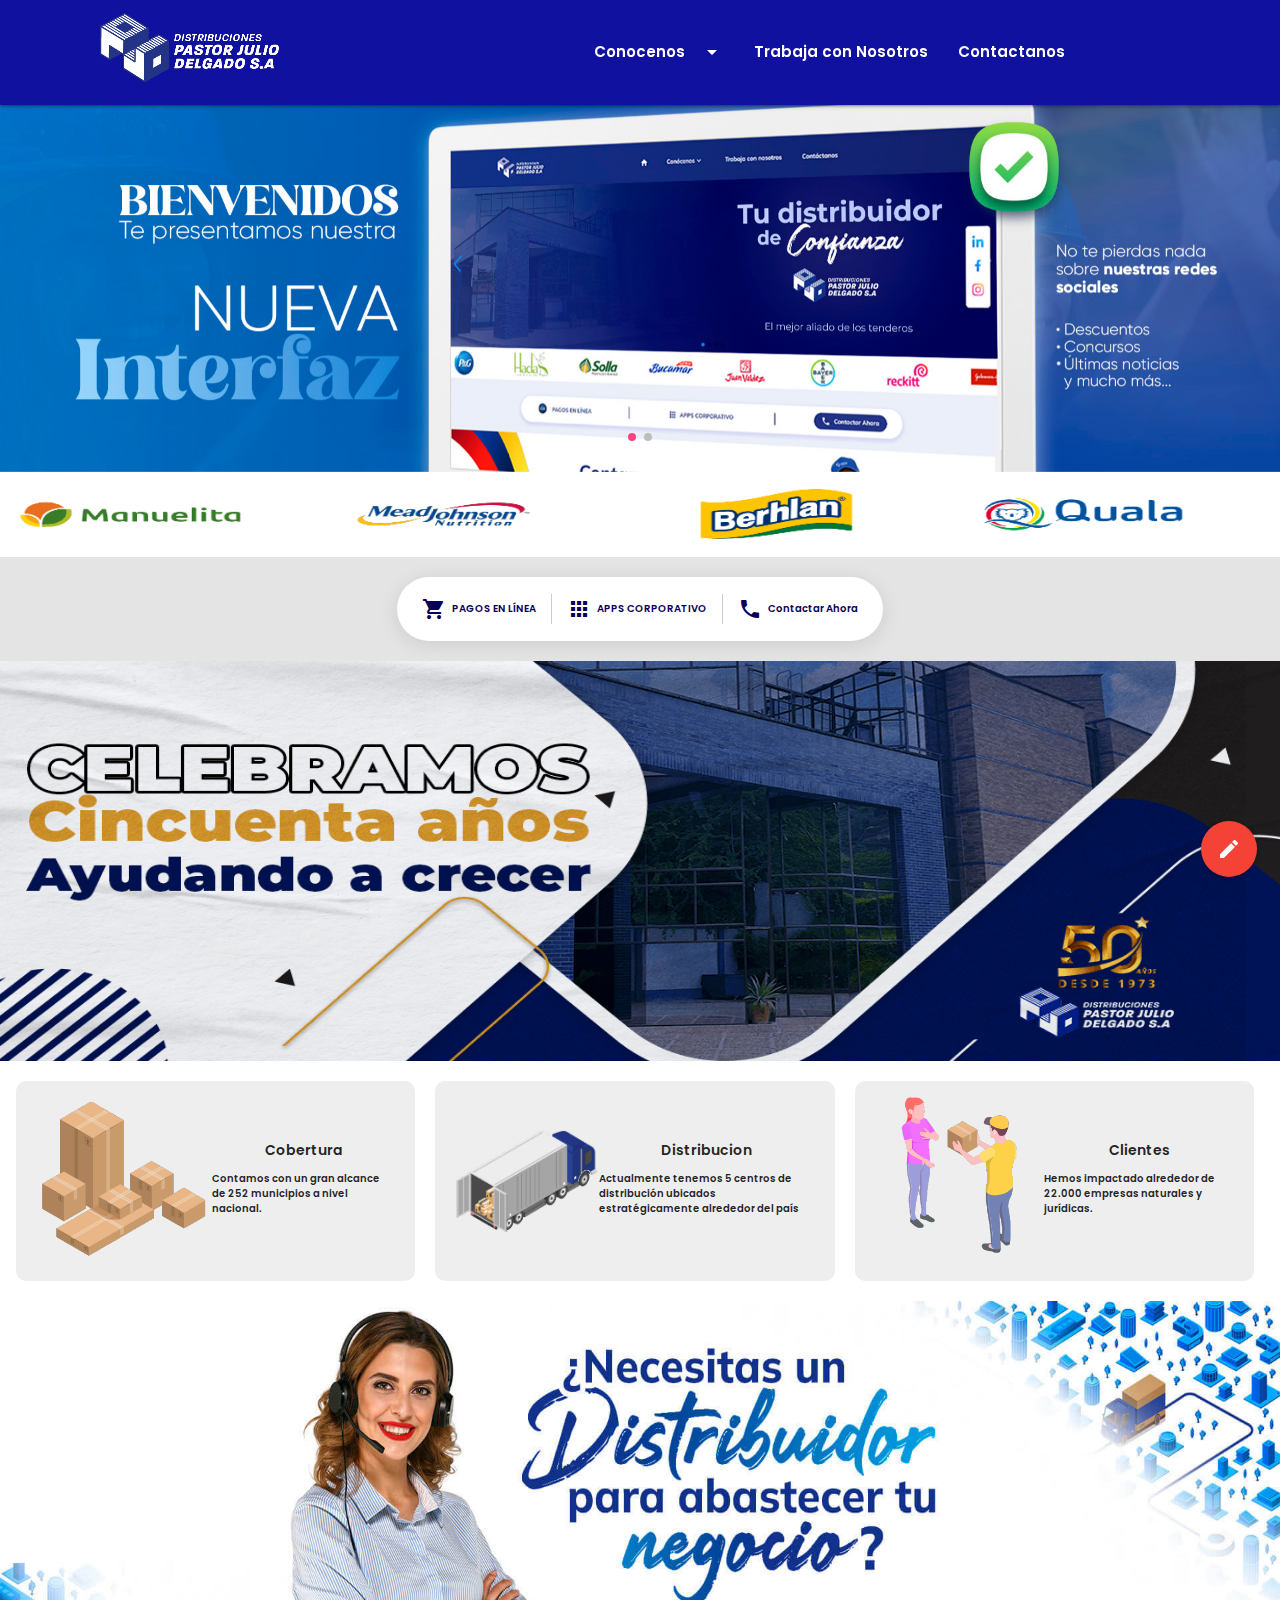
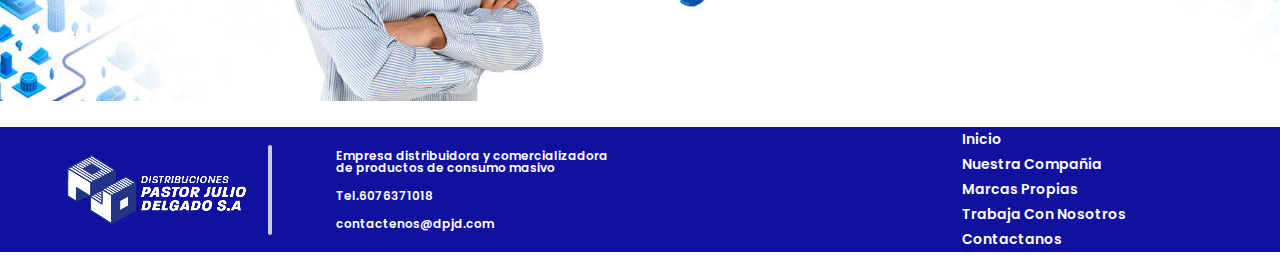
<file: index.html>
<!DOCTYPE html>
<html lang="en">
<head>
    <meta charset="UTF-8">
    <meta name="viewport" content="width=device-width, initial-scale=1.0">
    <title>Mensuly</title>
    <!--Import Google Icon Font-->
    <link href="https://fonts.googleapis.com/icon?family=Material+Icons" rel="stylesheet">
    <link rel="preconnect" href="https://fonts.googleapis.com">
    <link rel="preconnect" href="https://fonts.gstatic.com" crossorigin>
    <link href="https://fonts.googleapis.com/css2?family=Exo:ital,wght@0,100..900;1,100..900&family=Poppins:ital,wght@0,100;0,200;0,300;0,400;0,500;0,600;0,700;0,800;0,900;1,100;1,200;1,300;1,400;1,500;1,600;1,700;1,800;1,900&display=swap" rel="stylesheet">
    <!-- Compiled and minified CSS -->
    <link rel="stylesheet" href="https://cdnjs.cloudflare.com/ajax/libs/materialize/1.0.0/css/materialize.min.css">
    <link rel="stylesheet" href="style.css">
    <link rel="shortcut icon" href="images/favicon.ico" type="image/x-icon">
</head>
<body>
 
  <div class="row">
    <header>
        <!-- Dropdown -->
      <ul id="dropdown1" class="dropdown-content">
        <li><a href="#!">Nuestra Trayectoria</a></li>
        <li><a href="#!">Nuestra Marca</a></li>
        <li><a href="#!">Nuestras Politicas</a></li>
      </ul>


      <nav class="sidenav-trigger" >
        <div class="nav-wrapper">
        <a href="#!" class="brand-logo" id="logo"><img src="images/Logo.57356896ecaeb0d10a1f.png" alt="Logo de la empresa"></a>
        <a href="#" data-target="mobile-demo" class="sidenav-trigger right"><i class= " material-icons" id="iconoMenu">menu</i></a>
        <ul class="right hide-on-med-and-down" id="datosMenu">
          <li><a class="dropdown-trigger" href="#!" data-target="dropdown1">Conocenos<i class="material-icons right">arrow_drop_down</i></a></li>
          <li><a href="badges.html">Trabaja con Nosotros</a></li>
          <li><a href="collapsible.html">Contactanos</a></li>
        </ul>
        </div>
      </nav>

      <ul class="sidenav" id="mobile-demo">
        <li><a href="sass.html">Sass</a></li>
        <li><a href="badges.html">Components</a></li>
        <li><a href="collapsible.html">Javascript</a></li>
        <li><a href="mobile.html">Mobile</a></li>
      </ul>
    </header>
    <div class="contenedor">
      <section class="boton-flotante">
        <div class="fixed-action-btn">
          <a class="btn-floating btn-large red">
            <i class="large material-icons">mode_edit</i>
          </a>
          <ul>
            <li><a class="btn-floating red"><i class="material-icons">insert_chart</i></a></li>
            <li><a class="btn-floating yellow darken-1"><i class="material-icons">format_quote</i></a></li>
            <li><a class="btn-floating green"><i class="material-icons">publish</i></a></li>
            <li><a class="btn-floating blue"><i class="material-icons">attach_file</i></a></li>
          </ul>
        </div>
      </section>
      <section class="carrusel" >
        <div class="carousel carousel-slider" id="carruselId">
          <a class="carousel-item" ><img src="images/sliderSuperior.jpg"></a>
          <a class="carousel-item" ><img src="images/sliderSuperior2.jpg"></a>  
        </div>
      </section>
      <section class="carruselAuto">
        <div class="carousel carousel-slider" id="carruselAutoId">
          <a class="carousel-item"><img src="images/sliderbar-auto.png"></a>
          <a class="carousel-item"><img src="images/sliderbar-auto2.png"></a>
          <a class="carousel-item"><img src="images/sliderbar-auto3.png"></a>
          <a class="carousel-item"><img src="images/sliderbar-auto4.png"></a>
          <a class="carousel-item"><img src="images/sliderbar-auto5.png"></a>
          <a class="carousel-item"><img src="images/sliderbar-auto6.png"></a>
          <a class="carousel-item"><img src="images/sliderbar-auto7.png"></a>
          <a class="carousel-item"><img src="images/sliderbar-auto8.png"></a> 
        </div>
      </section>
      <section class="col s12" id="pagoPSE">
        <div class="navigation-bar " id="menuPagos">
          <div class="nav-item">
            <i class="material-icons">shopping_cart</i>
            <span>PAGOS EN LÍNEA</span>
          </div>
          <div class="separator"></div>
          <div class="nav-item">
            <i class="material-icons">apps</i>
            <span>APPS CORPORATIVO</span>
          </div>
          <div class="separator"></div>
          <div class="nav-item">
            <i class="material-icons">phone</i>
            <span>Contactar Ahora</span>
          </div>
        </div>
      </section>
      <section class="col s12" id="bannerEmpresa">
        <div class="imagenBanner">
          <img src="images/bannerEmpresa.png" alt="Banner de la empresa aprobado">
        </div>
      </section>
      <section class="col s12" id="tarjetasInformativas">
        <div class="contenedorTarjeta">
          <div class="imagenTarjeta">
            <img src="images/Cobertura.44a7f34e9b5eb2a84d06.png" alt="">
          </div>
          <div class="textTarjeta">
            <spam>Cobertura</spam>
            <p>Contamos con un gran alcance de 252 municipios a nivel nacional.</p>
          </div>
        </div>
        <div class="contenedorTarjeta">
          <div class="imagenTarjeta">
            <img src="images/Distribucion.dc4a34cdb9ccabfe11bb.png" alt="">
          </div>
          <div class="textTarjeta">
            <spam>Distribucion</spam>
            <p>Actualmente tenemos 5 centros de distribución ubicados estratégicamente alrededor del país</p>
          </div>
        </div>
        <div class="contenedorTarjeta">
          <div class="imagenTarjeta">
            <img src="images/Clientes.cf201e42a21c43f4183d.png" alt="">
          </div>
          <div class="textTarjeta">
            <spam>Clientes</spam>
            <p>Hemos impactado alrededor de 22.000 empresas naturales y jurídicas.</p>
          </div>
        </div>
      </section>
      <section class="sedes">
        <div class="informacionSedes">

        </div>
        <div class="mapaSedes">

        </div>
      </section>
      <section class="bannerTrabajaNosotros">
        <div class="bannerTrabajo">
          <img src="images/banner2.6c346a183d4d29a2174d.jpg" alt="Baner para trabajar con nosotros" class="imagenBanner">
        </div>

      </section>
    </div>
    <footer class="col s12">
      <div class="logoFotter">
        <img src="images/Logo.57356896ecaeb0d10a1f.png" alt="" class="imgLogo">
        <div class="separatorFotter"></div>
        
      </div>
      
      <div class="leyendaFotter">
        
        <p>Empresa distribuidora y comercializadora de productos de consumo masivo</p>
        <p>Tel.6076371018</p>
        <p>contactenos@dpjd.com</p>
      </div>
      <div class="vacio">
  
      </div>
      <div class="linksLateralesFotter">
        <a href="#">Inicio</a>
        <a href="#">Nuestra Compañia</a>
        <a href="#">Marcas Propias</a>
        <a href="#">Trabaja Con Nosotros</a>
        <a href="#">Contactanos</a>
  
      </div>
    </footer>
  </div>

    
  
  <!-- Compiled and minified JavaScript -->
  <script src="https://cdnjs.cloudflare.com/ajax/libs/materialize/1.0.0/js/materialize.min.js"></script>
  <script src="js/index.js"></script>
</body>
</html>
</file>
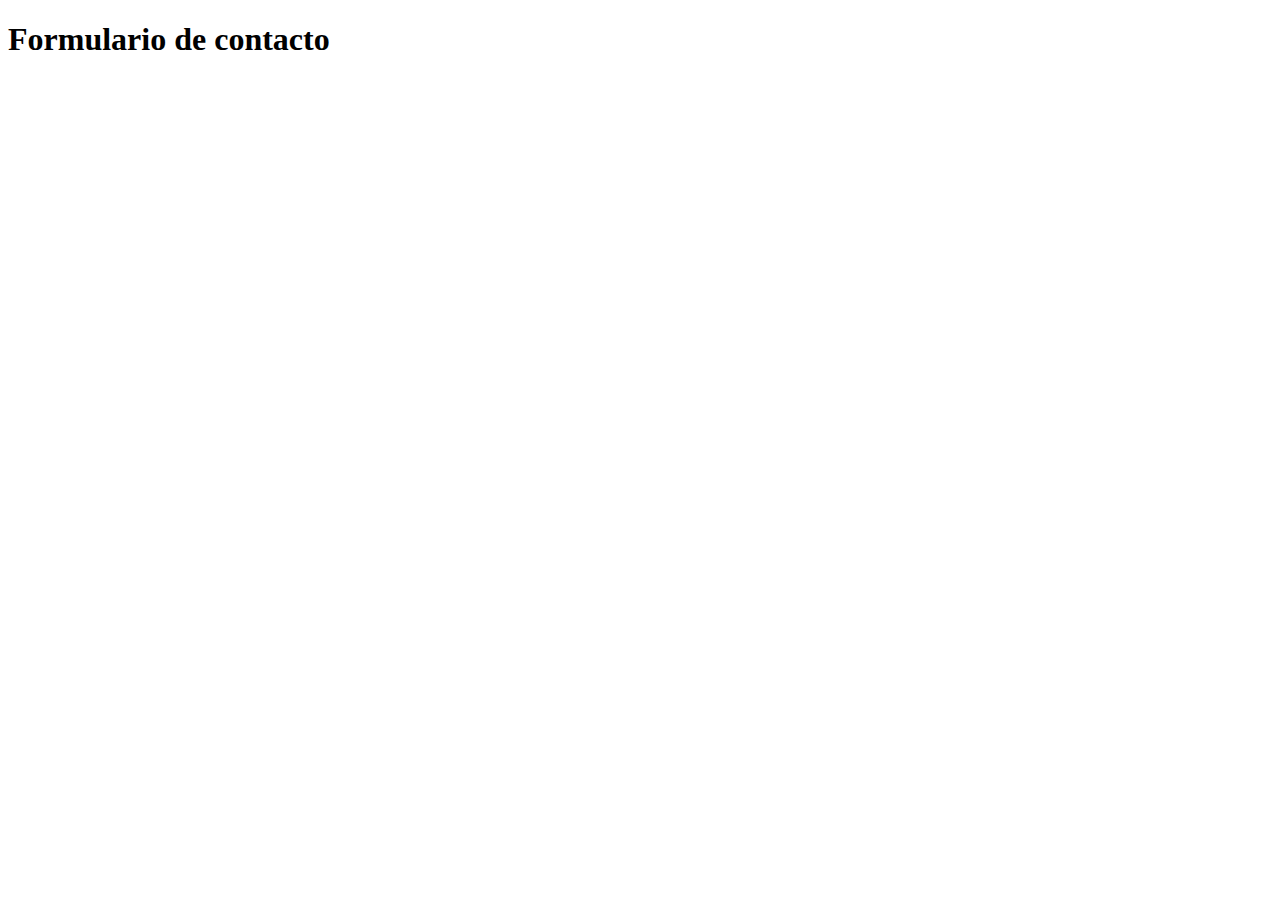
<file: page/contactanos.html>
<!DOCTYPE html>
<html lang="en">
<head>
    <meta charset="UTF-8">
    <meta name="viewport" content="width=device-width, initial-scale=1.0">
    <title>Contactanos</title>
</head>
<body>
    <h1>Formulario de contacto </h1>
</body>
</html>
</file>
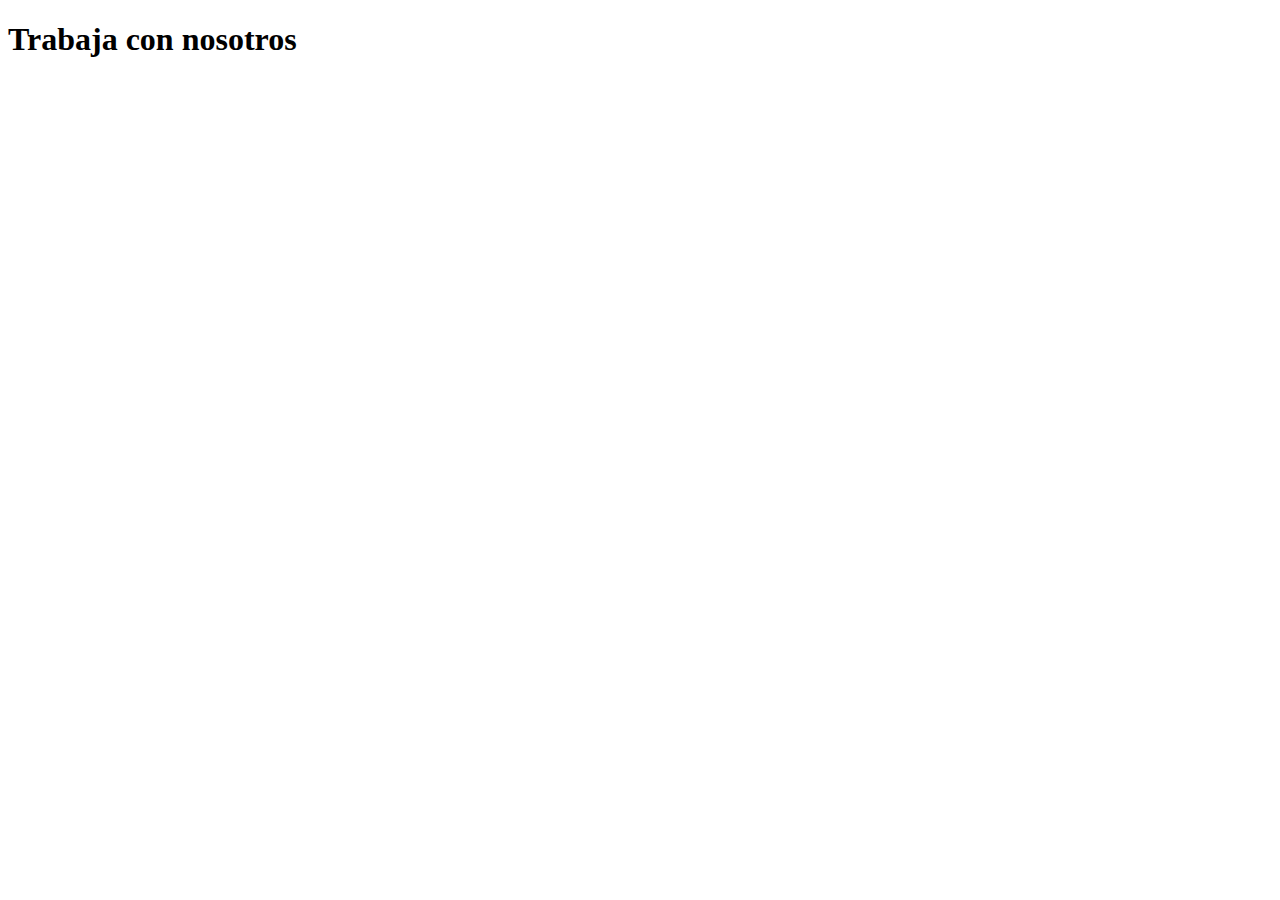
<file: page/trabajaConNosotros.html>
<!DOCTYPE html>
<html lang="en">
<head>
    <meta charset="UTF-8">
    <meta name="viewport" content="width=device-width, initial-scale=1.0">
    <title>Document</title>
</head>
<body>
    <h1>Trabaja con nosotros</h1>
</body>
</html>
</file>
<file: style.css>
body {
    background-color: rgb(255, 255, 255);
    width: 100%;
    height: 100%;
    font-family: "Poppins", sans-serif;
    font-weight: 600;
    font-style: normal;
    overflow-x: hidden; /* Oculta el desbordamiento horizontal */
    margin: 0; /* Elimina el margen por defecto del body */
    padding: 0; /* Elimina el relleno por defecto del body */
    box-sizing: border-box; /* Incluye padding y borde en el ancho y alto */
}
.row {
    height: 100%;
    width: 100%;
}


.sidenav {
    z-index: 2000; /* Asegura que el sidenav está por encima de la navbar */
  }

nav {
    position: fixed;
    top: 0;
    left: 0;
    z-index: 1000; /* Asegura que la navbar esté por encima de otros elementos */
    background-color: rgb(17, 17, 160);
    box-sizing: border-box;
    height: 105px;
}

#logo {
    position: absolute;
    left: 90px;
    margin-top: 10px;
}

#datosMenu {
    margin-top: 20px;
    padding-right: 200px;
}

#datosMenu li {
    border-radius: 100px;
    text-align: right;
}

#datosMenu li a {
    text-align: right;
    border-radius: 100px;
}

#datosMenu li a:hover {
    border-radius: 100px;
    background-color: #0a0a0a;
    color: rgb(255, 255, 255);
}

.dropdown-content {
    margin: 10px;
    padding: 10px;
    border-radius: 10px;
    overflow: hidden;
}

#iconoMenu {
    font-size: 50px;
    margin: 20px;
}
footer {
    display: grid;
    margin: 0;
    padding: 0;
    height: auto; /* Permite que el footer se ajuste en altura */
    width: 100%;
    background-color: rgb(17, 17, 160);
    grid-template-columns: repeat(4, 1fr);
    grid-gap: 10px; /* Añade un pequeño espacio entre las columnas */
}

.logoFotter {
    display: flex;
    align-content: center;
    justify-content: center;
    align-items: center;
}

.separatorFotter {
    margin-left: 10px; /* Ajustado para responsividad */
    border-radius: 20px;
    height: 90px;
    width: 4px;
    background-color: #ccc;
}

.leyendaFotter {
    display: flex;
    flex-direction: column;
    align-content: center;
    justify-content: center;
    text-align: left;
    margin: 0;
    padding: 0;
    font-size: 12px;
    color: #fff;
}

.leyendaFotter p {
    margin: 8px;
    padding: 0;
    color: #fff;
    line-height: 1;
}

.linksLateralesFotter {
    display: flex;
    flex-direction: column; /* Siempre en forma de columna */
    align-content: center;
    justify-content: center;
    text-align: left;
    font-size: 14px;
}

.linksLateralesFotter a {
    color: #fff;
    margin: 2px 0; /* Añade espacio entre los enlaces */
}

@media (max-width: 768px) {
    footer {
        grid-template-columns: 1fr;
        text-align: center; /* Centra el texto en pantallas más pequeñas */
        padding: 10px; /* Añade padding para espaciar el contenido */
    }

    .logoFooter, .leyendaFotter, .linksLateralesFooter {
        justify-content: center;
        text-align: center;
        margin: 10px 0; /* Añade margen vertical para separar las secciones */
    }

    .separatorFotter {
        display: none; /* Oculta el separador en pantallas pequeñas */
    }

    .linksLateralesFotter {
        text-align: center; /* Ajusta el texto de los enlaces al centro */
    }
}

/* inicio de los estilos del documento */
.carrusel{
    margin-top: 105px;
}
/* Cambiar color de los indicadores no activos */
#carruselId .indicators .indicator-item {
    background-color: #bdbdbd; /* Color gris claro para los indicadores no activos */
}

/* Cambiar color de los indicadores activos */
#carruselId .indicators .indicator-item.active {
    background-color: #ff4081; /* Color rosa para el indicador activo */
}

/* Estilos para el carrusel automático */
#carruselAutoId {
    background-color: #ffff;
}

#carruselAutoId img {
    height: 85px;
}

#pagoPSE {
    height: auto;
    width: 100%;
    display: flex;
    justify-content: center;
    align-items: center;
    background-color: #e4e4e4;
}

.navigation-bar {
    display: flex;
    width: auto;
    margin: 20px 0px;
    justify-content: center;
    align-items: center;
    background-color: rgba(255, 255, 255, 255);
    border-radius: 50px;
    padding: 10px 10px;
    box-shadow: 0 4px 20px rgba(0, 0, 0, 0.1);
}

.nav-item {
    display: flex;
    width: auto;
    align-items: center;
    padding: 10px 5px;
    border-radius: 25px;
    background-color: #ffff;
    margin: 0 10px;
    cursor: pointer;
    transition: background-color 0.3s;
    color: #0a0057;
    font-size: 10px;
}

.nav-item i {
    margin-right: 6px;
}

.nav-item:hover {
    background-color: #4678f8;
}

.nav-icon {
    width: 24px;
    height: 24px;
    margin-right: 10px;
}

.separator {
    height: 30px;
    width: 1px;
    background-color: #ccc;
}

#bannerEmpresa {
    margin: 0;
    padding: 0;
}

.imagenBanner {
    width: 100%;
    height: 400px;
    margin: 0;
    margin-bottom: 20px;
    padding: 0;
}

.imagenBanner img {
    width: 100%;
    height: 400px;
    margin: 0;
    padding: 0;
}

#tarjetasInformativas {
    background-color: #ffff;
    width: 100%;
    display: flex;
    flex-wrap: wrap; /* Permite que las tarjetas se envuelvan en filas si no caben en una sola fila */
    justify-content: space-around; /* Distribuye las tarjetas de manera uniforme en el contenedor */
    font-size: 10px;
}

.contenedorTarjeta {
    width: calc(33.33% - 20px); /* Ajusta el ancho de cada tarjeta para ocupar un tercio del contenedor, restando el espacio entre las tarjetas */
    height: 200px;
    margin-right: 10px; /* Espacio entre las tarjetas */
    margin-bottom: 20px;
    background-color: rgb(238, 238, 238); /* Color de fondo de las tarjetas */
    padding: 20px; /* Espaciado interno de las tarjetas */
    border-radius: 10px; /* Borde redondeado de las tarjetas */
    display: flex; /* Utiliza flexbox para alinear el contenido */
    align-items: center; /* Centra el contenido verticalmente */
}

.imagenTarjeta img {
    max-width: 100%; /* La imagen se ajustará automáticamente al ancho máximo del contenedor */
    height: auto; /* La altura se ajustará automáticamente para mantener la proporción */
    margin-right: 30px; /* Espacio entre la imagen y el texto */
}

.textTarjeta spam {
    display: block; /* Cambia el elemento <spam> a un bloque para que se pueda centrar verticalmente */
    text-align: center; /* Centra el texto horizontalmente */
    font-size: 14px; /* Ajusta el tamaño del texto */
    margin-bottom: 5px; /* Espacio inferior entre el spam y el párrafo */
}

.textTarjeta p {
    margin-bottom: 5px; /* Espacio inferior entre los párrafos */
}

/* Media query para dispositivos pequeños */
@media (max-width: 768px) {
    .contenedorTarjeta {
        width: calc(50% - 20px); /* Ajusta el ancho de cada tarjeta para ocupar la mitad del contenedor en dispositivos pequeños */
    }
}
</file>
